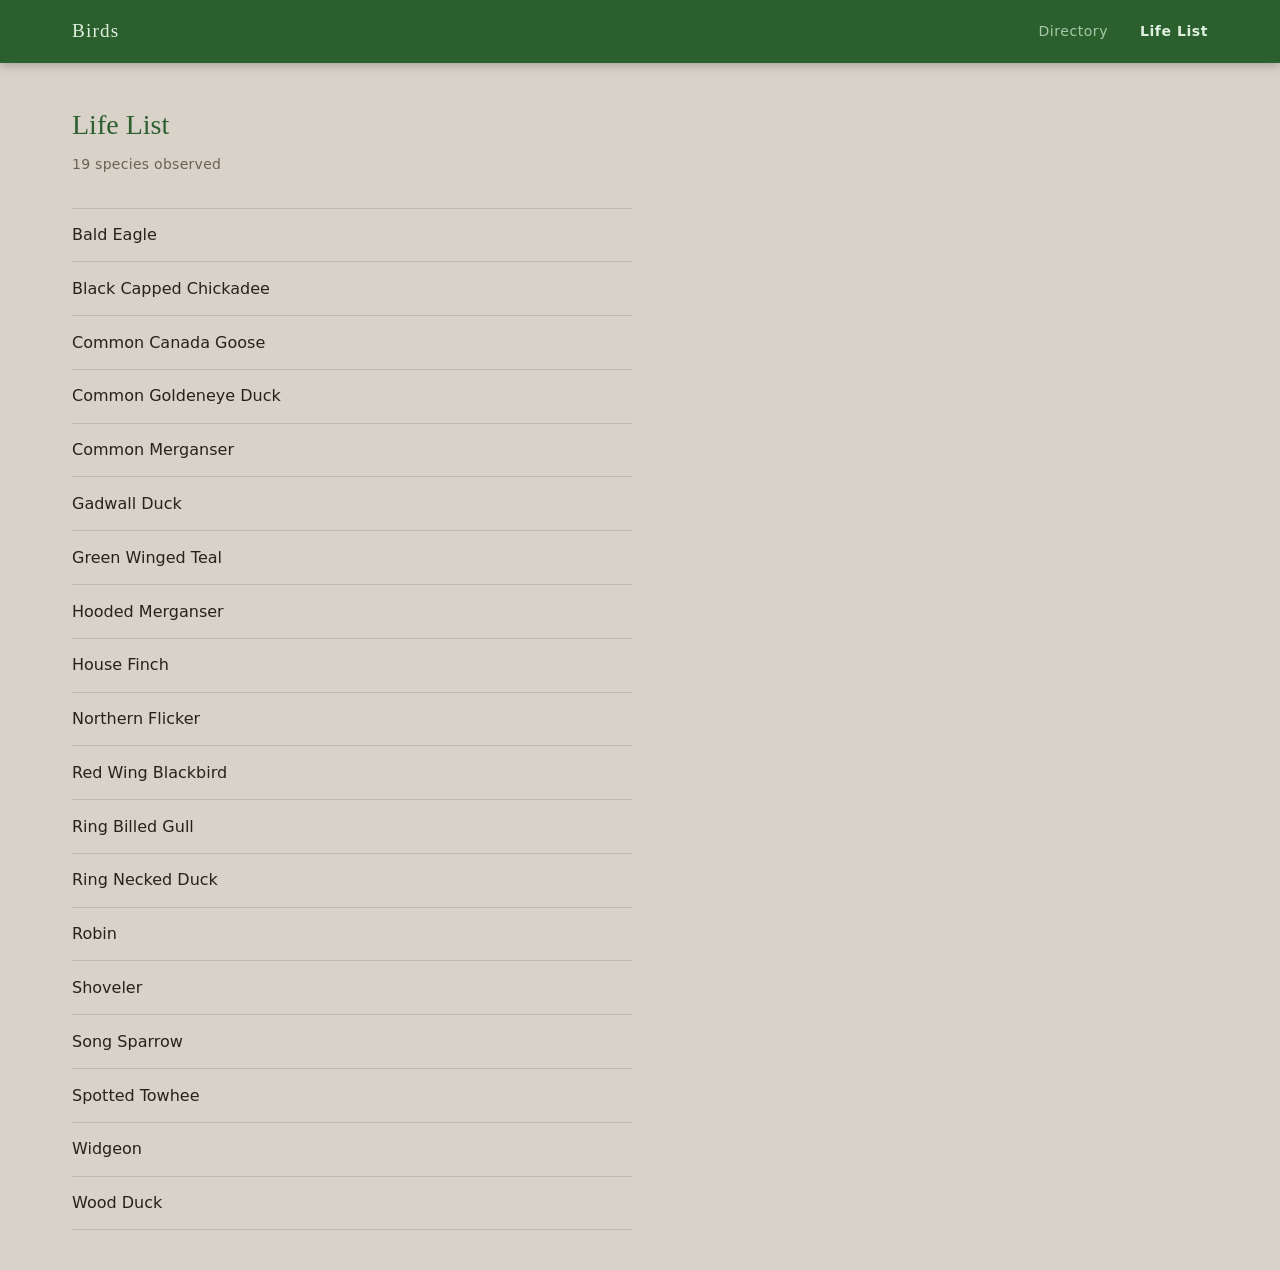
<file: life-list.html>
<!DOCTYPE html>
<html lang="en">
<head>
  <meta charset="UTF-8">
  <meta name="viewport" content="width=device-width, initial-scale=1.0">
  <title>Life List</title>
  <link rel="stylesheet" href="styles.css">
</head>
<body>

<header>
  <div class="header-inner">
    <a href="index.html" class="logo">Birds</a>
    <nav>
      <a href="index.html">Directory</a>
      <a href="life-list.html" class="active">Life List</a>
    </nav>
  </div>
</header>

<main>
  <div class="page-header">
    <h1 class="page-title">Life List</h1>
    <p class="page-subtitle" id="subtitle"></p>
  </div>

  <ol class="life-list" id="list"></ol>
</main>

<script>
  fetch("site_data.json")
    .then(r => r.json())
    .then(birds => {
      const sorted = [...birds].sort((a, b) => a.name.localeCompare(b.name));

      document.getElementById("subtitle").textContent =
        `${sorted.length} species observed`;

      document.getElementById("list").innerHTML = sorted.map(bird => `
        <li>
          <span class="list-name">${bird.name}</span>
        </li>`).join("");
    });
</script>

</body>
</html>
</file>
<file: styles.css>
/* ===== RESET ===== */
*, *::before, *::after {
  box-sizing: border-box;
  margin: 0;
  padding: 0;
}

/* ===== TOKENS ===== */
:root {
  --bg:           #d8d2c8;
  --surface:      #e2dcd3;
  --card:         #eae4da;
  --green:        #2c5f2e;
  --green-light:  #3d7a40;
  --green-pale:   #a8c8aa;
  --text:         #26211c;
  --text-muted:   #6b6055;
  --border:       #c0bab0;
  --shadow:       0 2px 10px rgba(0,0,0,0.09);
  --shadow-hover: 0 6px 22px rgba(0,0,0,0.15);
  --radius:       6px;
}

/* ===== BASE ===== */
body {
  background: var(--bg);
  color: var(--text);
  font-family: system-ui, -apple-system, BlinkMacSystemFont, "Segoe UI", sans-serif;
  line-height: 1.6;
  min-height: 100vh;
}

/* ===== HEADER ===== */
header {
  background: var(--green);
  position: sticky;
  top: 0;
  z-index: 100;
  box-shadow: 0 2px 10px rgba(0,0,0,0.25);
}

.header-inner {
  max-width: 1200px;
  margin: 0 auto;
  padding: 1rem 2rem;
  display: flex;
  align-items: center;
  justify-content: space-between;
}

.logo {
  font-family: Georgia, "Times New Roman", serif;
  font-size: 1.2rem;
  font-weight: normal;
  color: #dff0e0;
  text-decoration: none;
  letter-spacing: 0.06em;
}

nav {
  display: flex;
  gap: 2rem;
}

nav a {
  color: var(--green-pale);
  text-decoration: none;
  font-size: 0.875rem;
  letter-spacing: 0.04em;
  transition: color 0.2s;
}

nav a:hover,
nav a.active {
  color: #dff0e0;
}

nav a.active {
  font-weight: 600;
}

/* ===== MAIN ===== */
main {
  max-width: 1200px;
  margin: 0 auto;
  padding: 2.5rem 2rem;
}

/* ===== PAGE HEADER ===== */
.page-header {
  margin-bottom: 2rem;
}

.page-title {
  font-family: Georgia, "Times New Roman", serif;
  font-size: 1.75rem;
  color: var(--green);
  font-weight: normal;
  margin-bottom: 0.35rem;
}

.page-subtitle {
  font-size: 0.875rem;
  color: var(--text-muted);
  letter-spacing: 0.02em;
}

/* ===== SEARCH ===== */
.search-wrap {
  margin-bottom: 2rem;
}

.search-input {
  display: block;
  width: 100%;
  max-width: 480px;
  padding: 0.7rem 1rem;
  background: var(--card);
  border: 1.5px solid var(--border);
  border-radius: var(--radius);
  font-size: 0.9rem;
  color: var(--text);
  font-family: inherit;
  outline: none;
  transition: border-color 0.2s, box-shadow 0.2s;
}

.search-input:focus {
  border-color: var(--green);
  box-shadow: 0 0 0 3px rgba(44, 95, 46, 0.14);
}

.search-input::placeholder {
  color: var(--text-muted);
}

.count-label {
  margin-top: 0.6rem;
  font-size: 0.82rem;
  color: var(--text-muted);
  letter-spacing: 0.03em;
}

/* ===== GRID ===== */
.grid {
  display: grid;
  grid-template-columns: repeat(auto-fill, minmax(300px, 1fr));
  gap: 1.5rem;
  align-items: start;
}

/* ===== CARD ===== */
.card {
  background: var(--card);
  border-radius: var(--radius);
  border: 1px solid var(--border);
  overflow: hidden;
  box-shadow: var(--shadow);
  transition: box-shadow 0.25s, transform 0.25s;
}

.card:hover {
  box-shadow: var(--shadow-hover);
  transform: translateY(-2px);
}

.card img {
  width: 100%;
  height: 220px;
  object-fit: cover;
  display: block;
  background: var(--surface);
}

.card-body {
  padding: 1.2rem 1.25rem;
}

.bird-name {
  font-family: Georgia, "Times New Roman", serif;
  font-size: 1.15rem;
  font-weight: normal;
  color: var(--green);
  padding-bottom: 0.75rem;
  margin-bottom: 0.9rem;
  border-bottom: 1px solid var(--border);
}

/* ===== FACTS ===== */
.fact {
  margin-bottom: 0.75rem;
}

.fact:last-child {
  margin-bottom: 0;
}

.fact-label {
  font-size: 0.67rem;
  text-transform: uppercase;
  letter-spacing: 0.1em;
  color: var(--green);
  font-weight: 700;
  margin-bottom: 0.15rem;
}

.fact-text {
  font-size: 0.835rem;
  color: var(--text-muted);
  line-height: 1.55;
}

/* ===== EMPTY STATE ===== */
.empty {
  grid-column: 1 / -1;
  text-align: center;
  padding: 5rem 2rem;
  color: var(--text-muted);
  font-size: 0.95rem;
}

/* ===== LIFE LIST ===== */
.life-list {
  list-style: none;
  max-width: 560px;
  border-top: 1px solid var(--border);
}

.life-list li {
  padding: 0.85rem 0;
  border-bottom: 1px solid var(--border);
}

.list-name {
  font-size: 1rem;
  color: var(--text);
}

/* ===== MODAL ===== */
.modal-backdrop {
  display: none;
  position: fixed;
  inset: 0;
  background: rgba(0,0,0,0.55);
  z-index: 200;
  align-items: center;
  justify-content: center;
  padding: 1.5rem;
}

.modal-backdrop.open {
  display: flex;
}

.modal {
  background: var(--card);
  border-radius: var(--radius);
  border: 1px solid var(--border);
  box-shadow: 0 20px 60px rgba(0,0,0,0.35);
  max-width: 680px;
  width: 100%;
  max-height: 90vh;
  overflow-y: auto;
  position: relative;
  animation: modal-in 0.18s ease;
}

@keyframes modal-in {
  from { opacity: 0; transform: scale(0.96) translateY(8px); }
  to   { opacity: 1; transform: scale(1) translateY(0); }
}

.modal-close {
  position: absolute;
  top: 0.75rem;
  right: 0.9rem;
  background: none;
  border: none;
  font-size: 1.4rem;
  color: var(--text-muted);
  cursor: pointer;
  line-height: 1;
  padding: 0.2rem 0.4rem;
  border-radius: 3px;
  transition: color 0.15s;
}

.modal-close:hover {
  color: var(--text);
}

.modal img {
  width: 100%;
  max-height: 65vh;
  object-fit: contain;
  display: block;
  background: #1e1e1e;
}

.modal-body {
  padding: 1.5rem;
}

.modal .bird-name {
  font-size: 1.4rem;
  margin-bottom: 1.25rem;
  padding-bottom: 0.9rem;
}

.modal .fact-text {
  font-size: 0.9rem;
}

/* cards are clickable */
.card {
  cursor: pointer;
}

/* ===== RESPONSIVE ===== */
@media (max-width: 640px) {
  .header-inner {
    padding: 0.875rem 1.25rem;
  }

  main {
    padding: 1.5rem 1rem;
  }

  .grid {
    grid-template-columns: 1fr;
    gap: 1rem;
  }

  nav {
    gap: 1.25rem;
  }
}
</file>
